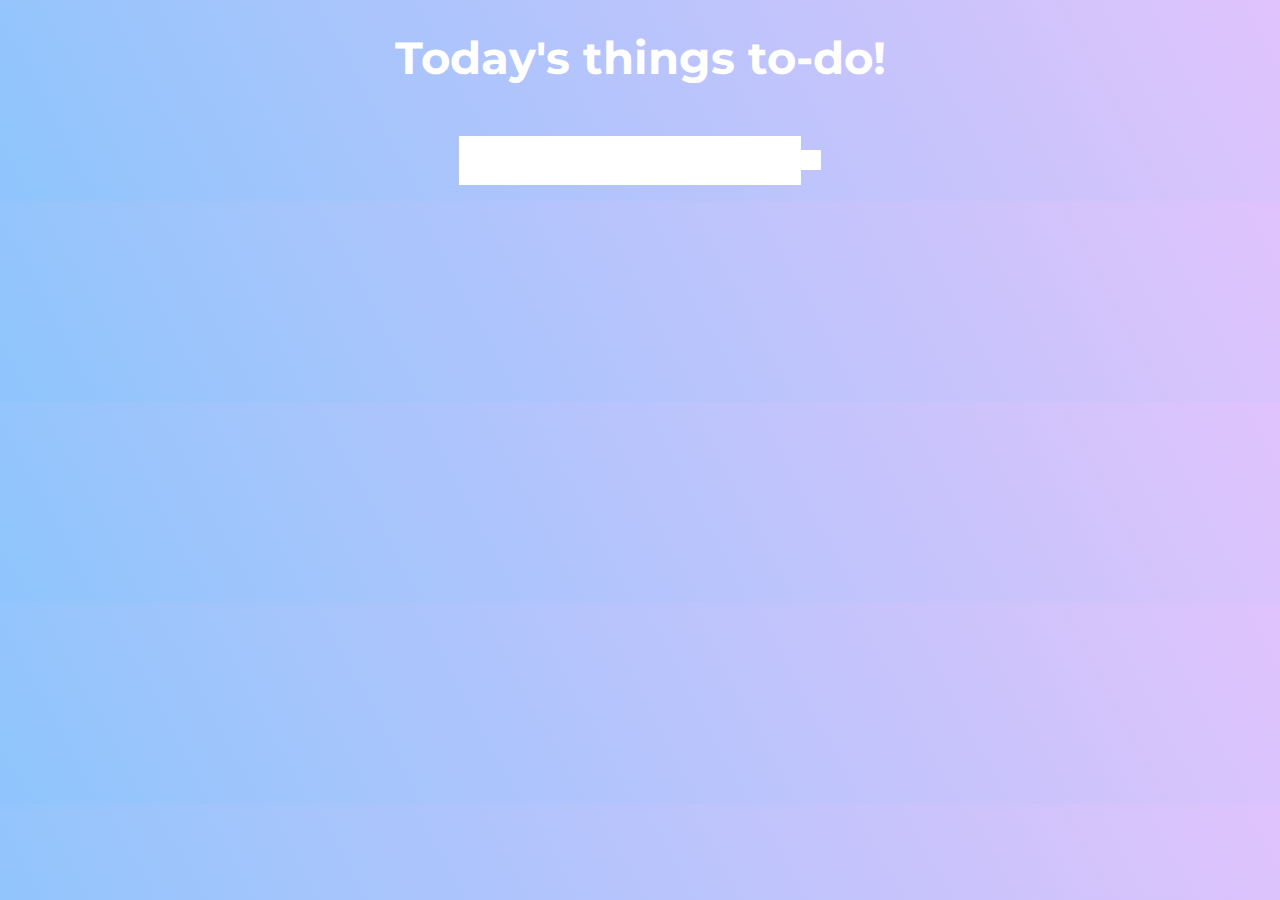
<file: todolist.html>
<!DOCTYPE html>
<html>
<head>
    <title> Zahra's To-Do List App </title>
    <link rel="preconnect" href="https://fonts.gstatic.com">
    <link href="https://fonts.googleapis.com/css2?family=Montserrat&display=swap" rel="stylesheet">
    <link rel="stylesheet" href="main.css">
    <script src="main.js"></script>
    <link rel="stylesheet" href="https://use.fontawesome.com/releases/v5.15.1/css/all.css" integrity="sha384-vp86vTRFVJgpjF9jiIGPEEqYqlDwgyBgEF109VFjmqGmIY/Y4HV4d3Gp2irVfcrp" crossorigin="anonymous">
</head>
<div id="whole">
<body>
<h1>
    Today's things to-do!
</h1>
<form>
    <input type="text" class="todo-input">
    <button class="todobutton" type="submit">
        <i class="far fa-plus-square"></i>
    </button>
</form>
<div class="container">
    <ul id="todolist">
    </ul>
    
</div>
</div>
</body>

</html>
</file>
<file: main.css>
body{
  background-color: #8EC5FC;
  background-image: linear-gradient(62deg, #8EC5FC 0%, #E0C3FC 100%);
  color: white;
  font-family: Montserrat, sans-serif;
  min-height: 100px;
}

h1{
  min-height: 75px;
  display: flex;
  justify-content: center;
  align-content: center;
  font-size: 45px;
}

form{
  min-height: 50px;
  display: flex;
  justify-content: center;
  align-items: center;
}

input {
  padding: 10px;
  font-size: 25px;
  border: none;
  background: white;
}

.todobutton {
  padding: 10px;
  font-size: 25px;
  border: none;
  background: white;
}

.todolist {
  min-width: 30%;
  list-style: none;
}

.trashbtn{
  background: #ff6f47;
  color: white;
  border: none;
  padding: 1px;
  cursor: pointer;
  font-size: 1px;
}

.todoitem {
  padding: 10px 5px;
}

.fa-trash{
  pointer-events: none;
}
</file>
